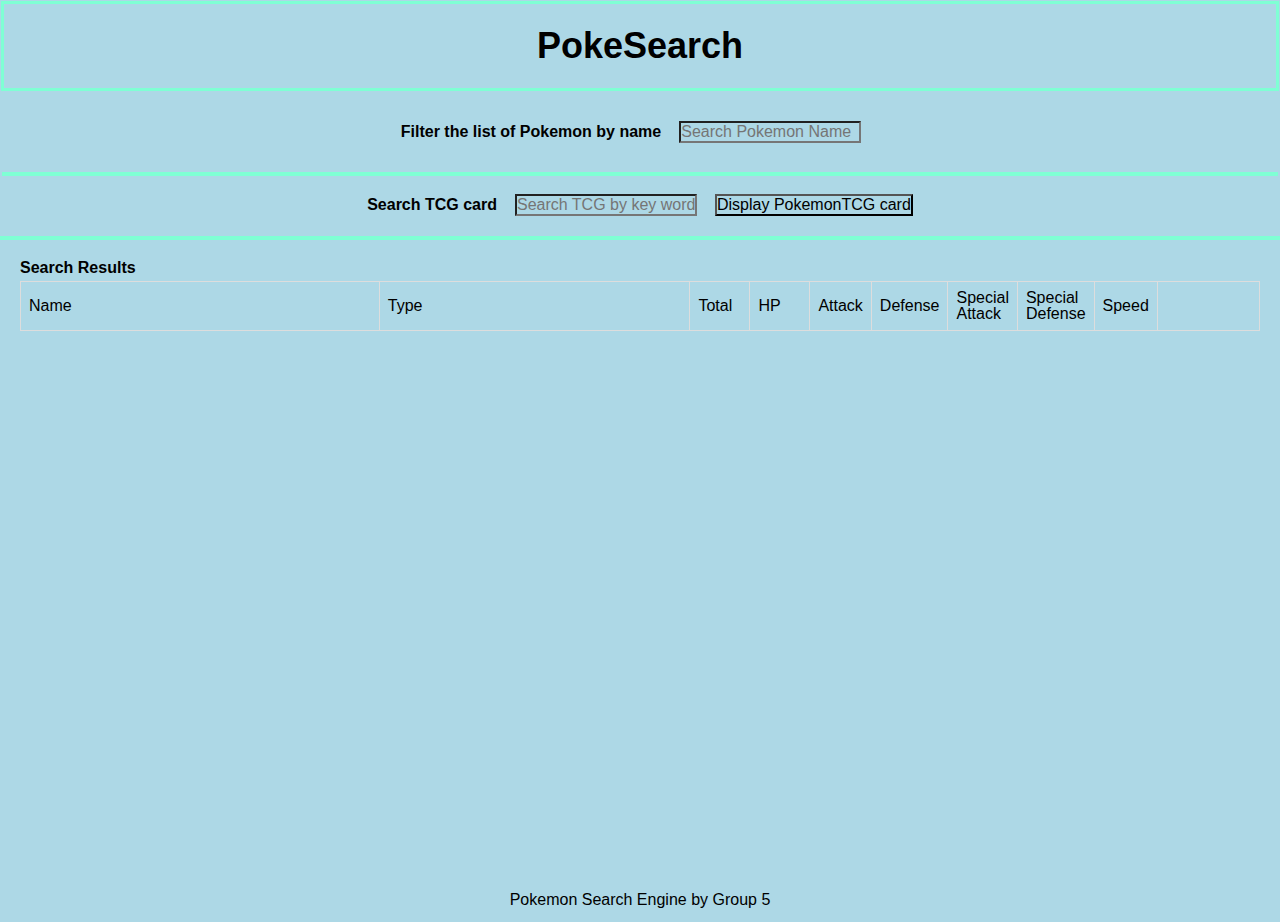
<file: index.html>
<!DOCTYPE html>

<html lang="en">
<head>
    <meta charset="UTF-8">
    <meta name="viewport" content="width=device-width, initial-scale=1.0">
    <title>Search Engine</title>
    <link rel="stylesheet" href="./assets/css/reset.css">
    <link rel="stylesheet" href="./assets/css/generalStyle.css">
    <link rel="stylesheet" href="./assets/css/style.css">
</head>

<body>

    <header>
        <h1>PokeSearch</h1>
    </header>

    <main>
        <section>
            
            <div id = "search-result">
           
                    <div id="search-bar">
                        <h2>Filter the list of Pokemon by name</h2>
                        <form id = "search-name-form">
                            <input type="text" name="Search-Name" id = "search-type-select" placeholder = "Search Pokemon Name">
                        </form>
                       
                    </div>
                   
    
                    
              
                <!-- TODO: MOVE THIS POC DIV OUT OF THIS PAGE -->
                
                <div id = "card-display">
                    <h2>Search TCG card</h2>
                    <input type="text" id="tcg-pokemon-name" placeholder="Search TCG by key word">
                    <button id="api-call-btn">Display PokemonTCG card</button>
                </div>
                <div id="TCG-search-results"></div>
                
            </div>

            <div id="search-results-container">
                <h2>Search Results</h2>
                <table id="searchResultsTable">
                    <thead class="searchResultsHeader">
                        <tr>
                            <td >Name</td>
                            <td >Type</td>
                            <td width="60px">Total</td>
                            <td width="60px">HP</td>
                            <td width="60px">Attack</td>
                            <td width="60px">Defense</td>
                            <td width="60px">Special Attack</td>
                            <td width="60px">Special Defense</td>
                            <td width="60px">Speed</td>
                            <td style="display: none">ID</td>
                            <td width="0"> </td>
                        </tr>
                    </thead>
                    <tbody id="searchResultsTableEl">
                       <!-- on load, JS code appends search result rows here  -->
                    </tbody>
                </table>
            </div>
        </section>
    </main>
    <footer>
        Pokemon Search Engine by Group 5
    </footer>

  <!-- Add JQuery library -->
  <script src= "https://code.jquery.com/jquery-3.5.1.min.js"></script>
  <!-- Link to external JavaScript file for form functionality -->
  <script src= "./assets/js/common.js"></script> 
  <script src= "./assets/js/pokemon-details.js"></script> 
  <script src= "./assets/js/script.js"></script>
</body>
</html>
</file>
<file: assets/css/generalStyle.css>
/* Style settings for both html */

/* Universal style setup */

:root{
    --text-color: black;
    --background-color:lightblue;
  }

* {
    box-sizing: border-box;
    padding: 0;
    margin: 0;
    font-family:Arial, Helvetica, sans-serif;
    color: var(--text-color);
    background-color: var(--background-color);
    font-family:'Gill Sans', 'Gill Sans MT', Calibri, 'Trebuchet MS', sans-serif;
  
  }


  /* ************************** */
  /* temporary styles 
     used only during development, remove when done */

  /* while we are developing sections, put a border around 
  some divs just to clarify what's what */
  header, footer, section div {
    /* border: solid 2px lightgray; */
    margin: 1px;
  }

  header, footer {
    height: 50px
  }
  /* *********** */
  /* body styles */
  #search-results-container {
    height: 640px;
    overflow: scroll;
  }
  
  #searchResultsTable {
    border: solid 1px grey;
    margin: 5px 0 5px 0;
  }

  .searchResultsHeader{
    background-color: lightskyblue;
  }
 
.hidden-row{
  display: none;
}
</file>
<file: assets/css/style.css>
*{
    /* border-style: dashed;
    border-color: red; */
}


header{
    display: flex;
    height: 10vh;
    justify-content: center;
    font-size: 36px;
    align-items: center;
    border: 3px solid aquamarine;
 
}


#search-bar{
    margin: 2vh;
    display: flex;
    height: 5vh;
    justify-content: center;
    align-items: center;
}

#search-bar > form{
    margin: 2vh;
}
#TCG-search-results{
    display: flex;
    flex-direction: column;
    justify-content: center;
    align-items: center;
}

#TCG-search-results > img{
   height: 35vh;
   width: 25vh;
 
}

#tcg-pokemon-name{
    margin: 2vh;
    /* padding: 5vh; */
}


#card-display{
    display: flex;
    justify-content: center;
    align-items: center;
    border-top: 4px solid aquamarine;
    /* border-style: solid; */
    border-color: aquamarine;
}



.searchResultsHeader{
    width: 100%;
}

.searchResultsHeader > tr{
    width: 100%;
    
}


#search-results-container {
    /* width: 100%; */
    padding: 20px;
    /* border-style: solid; */
    border-top:4px solid aquamarine;
    /* border-color: aquamarine; */

    width: 100%; /* Ensure the container spans the entire width of its parent */
    margin: 0 auto; /* Center the container horizontally if needed */
  }
  
  #searchResultsTable {
    width: 100%; /* Make the table fill the width of its container */
    border-collapse: collapse; /* Optional: Collapses the border spacing between table cells */
  }
  
  #searchResultsTable th,
  #searchResultsTable td {
    padding: 8px; /* Adjust padding as needed */
    text-align: left; /* Align text within table cells */
    border: 1px solid #ddd; /* Optional: Add borders around table cells */
  }
  
  #searchResultsTable thead {
    background-color: #f2f2f2; /* Optional: Background color for table header */
  }

  footer{
    display: flex;
    align-items: center;
    justify-content: center;
    height: 5vh;
}
</file>
